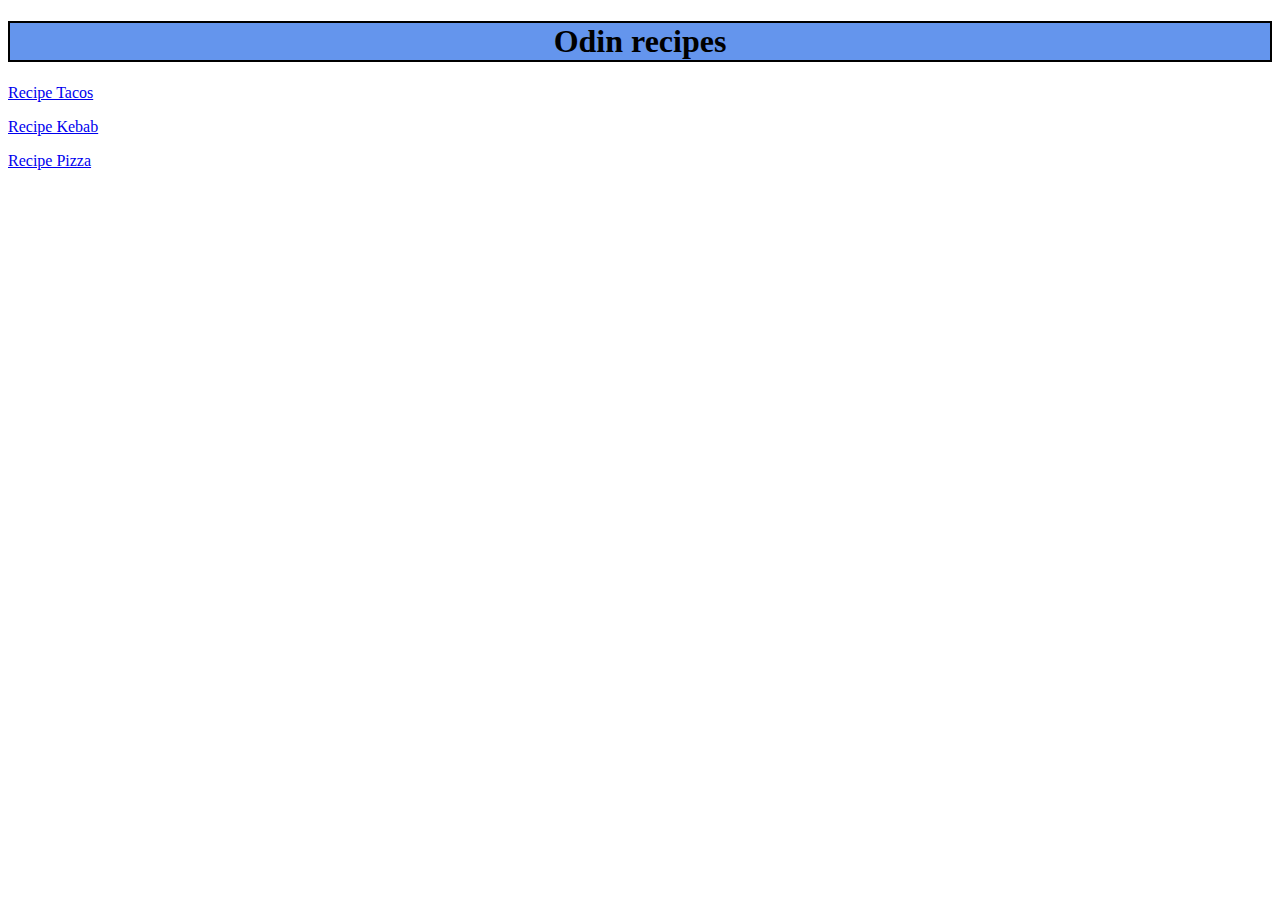
<file: index.html>
<!DOCTYPE html>
<html lang="en">
<head>
    <meta charset="UTF-8">
    <meta name="viewport" content="width=device-width, initial-scale=1.0">
    <link rel="stylesheet" href="style.css">
    <title>Odin recipes</title>
</head>
<body>
    <h1>Odin recipes</h1>

   <p><a class="button" href="tacos/tacos.html">Recipe Tacos</p>
   <p><a class="button" href="kebab/kebab.html">Recipe Kebab</p>
   <p><a class="button" href="pizza/pizza.html">Recipe Pizza</p>

</body>
</html>
</file>
<file: style.css>
h1{
    text-align: center;
    box-sizing: border-box;
    background-color: cornflowerblue;
    border: 2px solid black;
    transition-duration: 2s;
    transition-timing-function: steps(3);
}

h1:hover{
    background-color: red;
}
h1:active{
    background-color: green;
}
</file>
